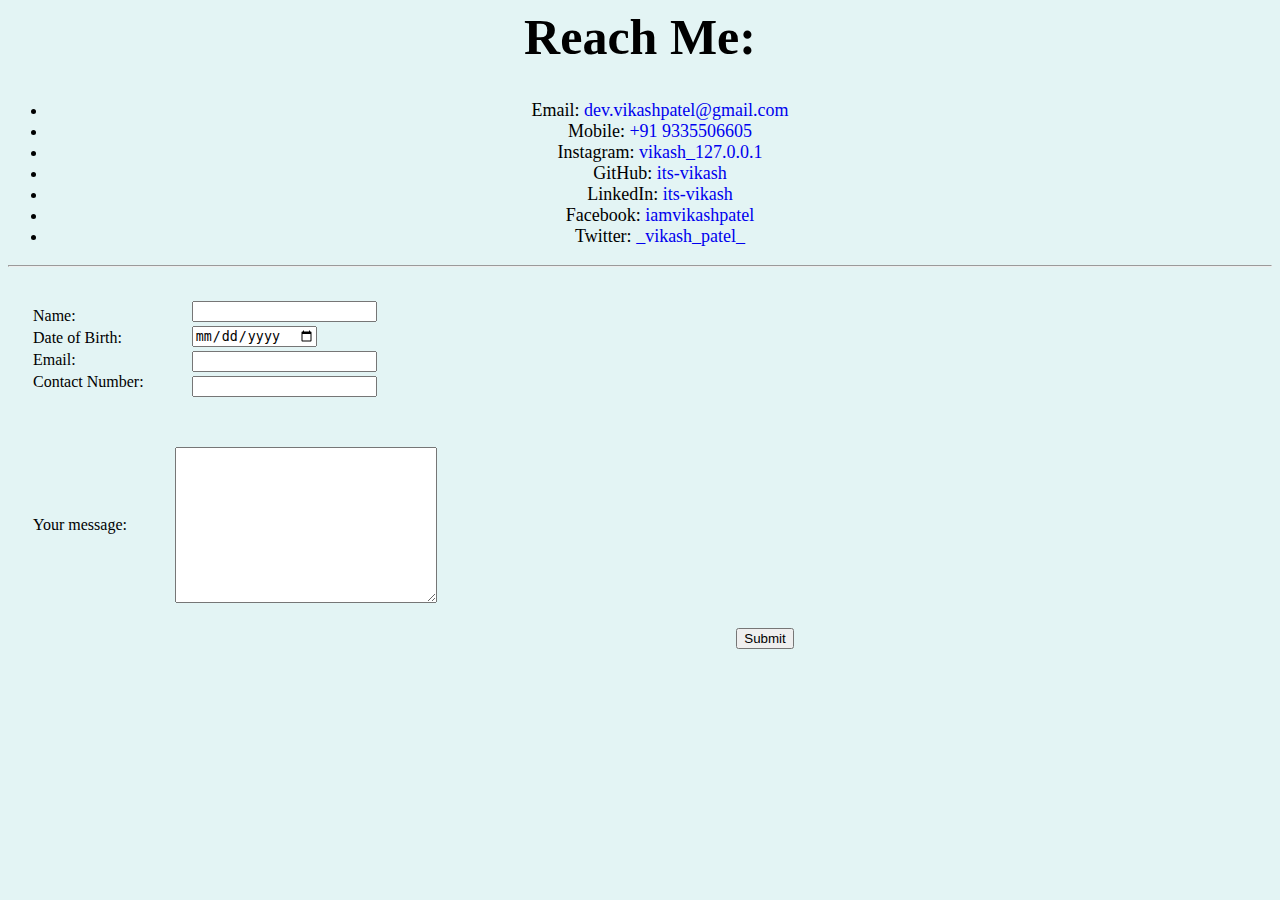
<file: contact.html>
<html lang="en">
<head>
    <meta charset="UTF-8">
    <meta name="viewport" content="width=device-width, initial-scale=1.0">
    <title>Contact Me</title>
    <link rel="stylesheet" href="./css/style.css"
</head>
<body>
    <p><h1>Reach Me:</h1>
    <ul>
        <li>Email: <a href="mailto: dev.vikashpatel@gmail.com" style="text-decoration:none">dev.vikashpatel@gmail.com</a></li>
        <li>Mobile: <a href="tel: +919335506605" style="text-decoration:none">+91 9335506605</a></li>
        <li>Instagram: <a href="https://www.instagram.com/vikash_127.0.0.1/" target="_blank" style="text-decoration:none">vikash_127.0.0.1</a></li>
        <li>GitHub: <a href="https://github.com/its-vikash/" target="_blank" style="text-decoration:none">its-vikash</a></li>
        <li>LinkedIn: <a href="https://www.linkedin.com/in/its-vikash/" target="_blank" style="text-decoration:none">its-vikash</a></li>
        <li>Facebook: <a href="https://www.facebook.com/iamvikashpatel" target="_blank" style="text-decoration:none">iamvikashpatel</a></li>
        <li>Twitter: <a href="https://twitter.com/_vikash_patel_" target="_blank" style="text-decoration:none">_vikash_patel_</a></li>
    </ul>
    </p>
    <hr>
    <form action="mailto:dev.vikashpatel@gmail.com" method="post" enctype="text/plain">
        <table cellpadding="20">
            <tr>
                <td>
                    <table>
                        <tr>
                            <td>

                                <label>Name:</label>
                            </td>
                        </tr>
                        <tr>
                            <td>

                                <label>Date of Birth:</label>
                            </td>
                        </tr>
                        <tr>
                            <td>

                                <label>Email:</label>
                            </td>
                        </tr>
                        <tr>
                            <td>

                                <label>Contact Number:</label>
                            </td>
                        </tr>
                        </tr>
                    </table>
                </td>
                <td>
                    <table>
                        <tr>
                            <td>
                                <input type="text" name="yourName" value="">
                            </td>
                        </tr>
                        <tr>
                            <td>
                                <input type="date" name="yourDob" value="">
                            </td>
                        </tr>
                        <tr>
                            <td>
                                <input type="email" name="yourEmail" value="">
                            </td>
                        </tr>
                        <tr>
                            <td>
                                <input type="" name="yourNumber" value="">
                            </td>
                        </tr>
                        </tr>
                    </table>
                </td>
            </tr>
        </table>
        <table cellpadding="20">
            <tr>
                <td>
                    <table>
                        <tr>
                            <td>

                                <label>Your message:</label>
                            </td>
                        </tr>
                    </table>
                </td>
                <td>
                    <table>
                        <tr>
                            <td>
                                <textarea name="yourMessage" rows="10" cols="30"></textarea>
                            </td>
                        </tr>
                        </tr>
                    </table>
                </td>
            </tr>
        </table>
        <input style="margin-left: 250px;" type="submit" name="">
    </form>
</body>
</html>
</file>
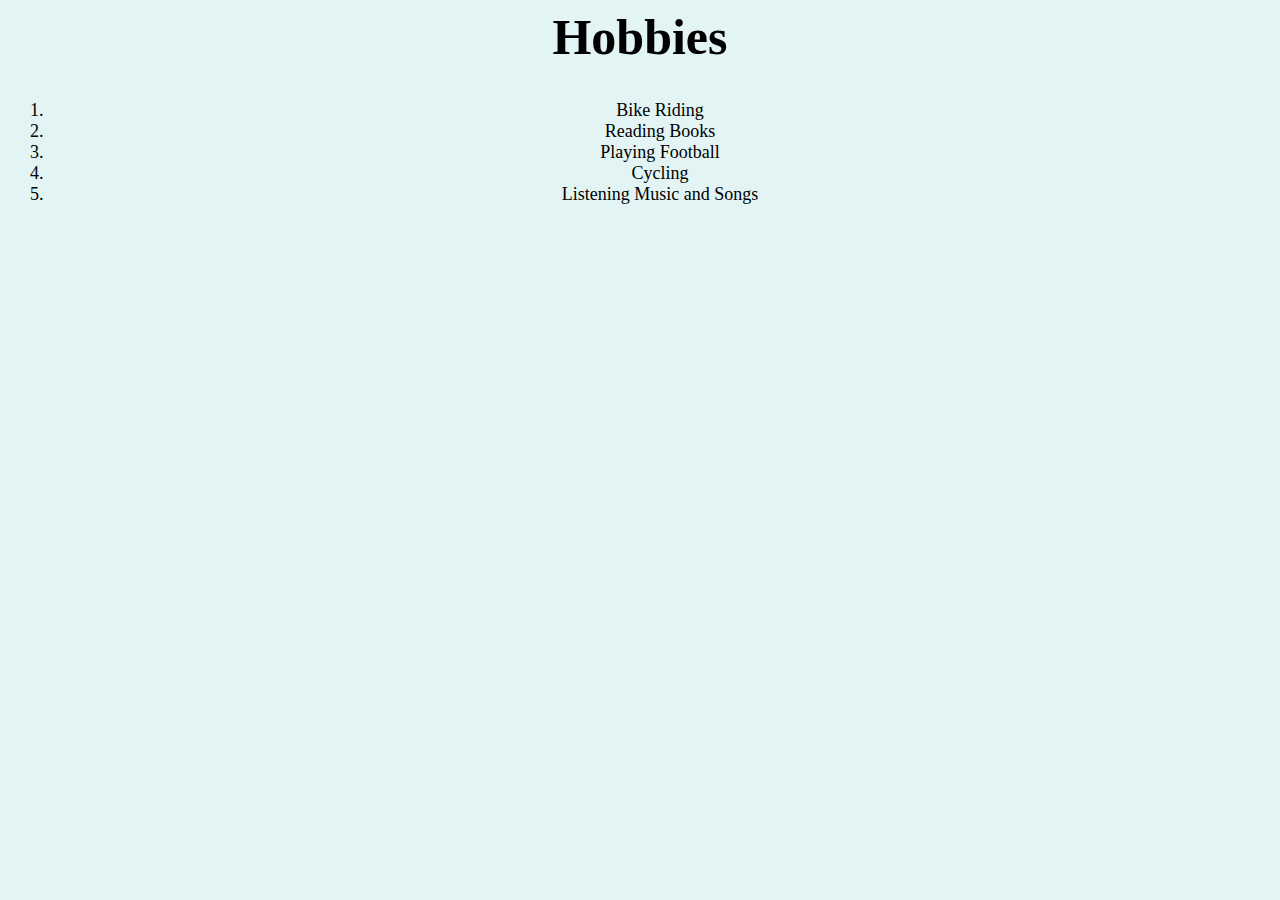
<file: hobbies.html>
<html lang="en">
<head>
    <meta charset="UTF-8">
    <meta name="viewport" content="width=device-width, initial-scale=1.0">
    <title>Hobbies</title>
    <link rel="stylesheet" href="./css/style.css"> 
</head>
<body>
    <p><h1>Hobbies</h1>
        <ol>
            <li>Bike Riding</li>
            <li>Reading Books</li>
            <li>Playing Football</li>
            <li>Cycling</li>
            <li>Listening Music and Songs</li>
        </ol>
</body>
</html>
</file>
<file: css/style.css>
body{
    background-color: #E3F4F4;
    text-align: center;
font-size: large;
}
p {
    text-align: center;
}

hr{
    background-color: #E3F4F4;
}

h1{
    font-size: 50px;
    font-family: 'Sacramento', cursive;
    color:rgb(0, 0, 0);
}

h2{
    font-size: 25px;
    font-family: 'Merriweather', serif;
font-family: 'Montserrat', sans-serif;
    color:rgb(0, 0, 0);
}
.heading2 {
    position: relative;
    bottom: 35px;
}

h3{
    font-family: 'Merriweather', serif;
font-family: 'Montserrat', sans-serif;

    color:rgb(0, 0, 0);
}

h4{
    color:rgb(0, 0, 0);
}

.mountain {
    width: 1000px;
    height: 300px;
}

.top-cloud {
    width: 200px;
    height: 100px;
    position: relative;
    top: 80px;
    left: 350px;
}
.bottom-cloud {
    width: 200px;
    height: 100px;
    position: absolute;
    left: 50px;
}
.skillimg {
    width: 400px;
    height: 400px;
}

.Cycling {
    width: 400px;
    height: 400px;
}

.footer-link {
    font-weight: bold;
    font-size:medium;
    text-decoration: none;
}

/* .top-container {
    background-color: aqua;
    width: 200px;
    height: 200px;
    /* margin: 0px; */
    /* border: solid 10px;
    padding: 20px; */
    /* border-color: black; */
/* }

.middle-container {
    background-color: aquamarine;
    width: 200px;
    height: 200px;
    border: solid 20px;
    border-color: black;
    margin-left: 260px;
}

.bottom-container {
    background-color: brown;
    width: 200px;
    height: 200px;
    border: solid 10px;
    border-color: black;
    margin-left: 500px;
} */
</file>
